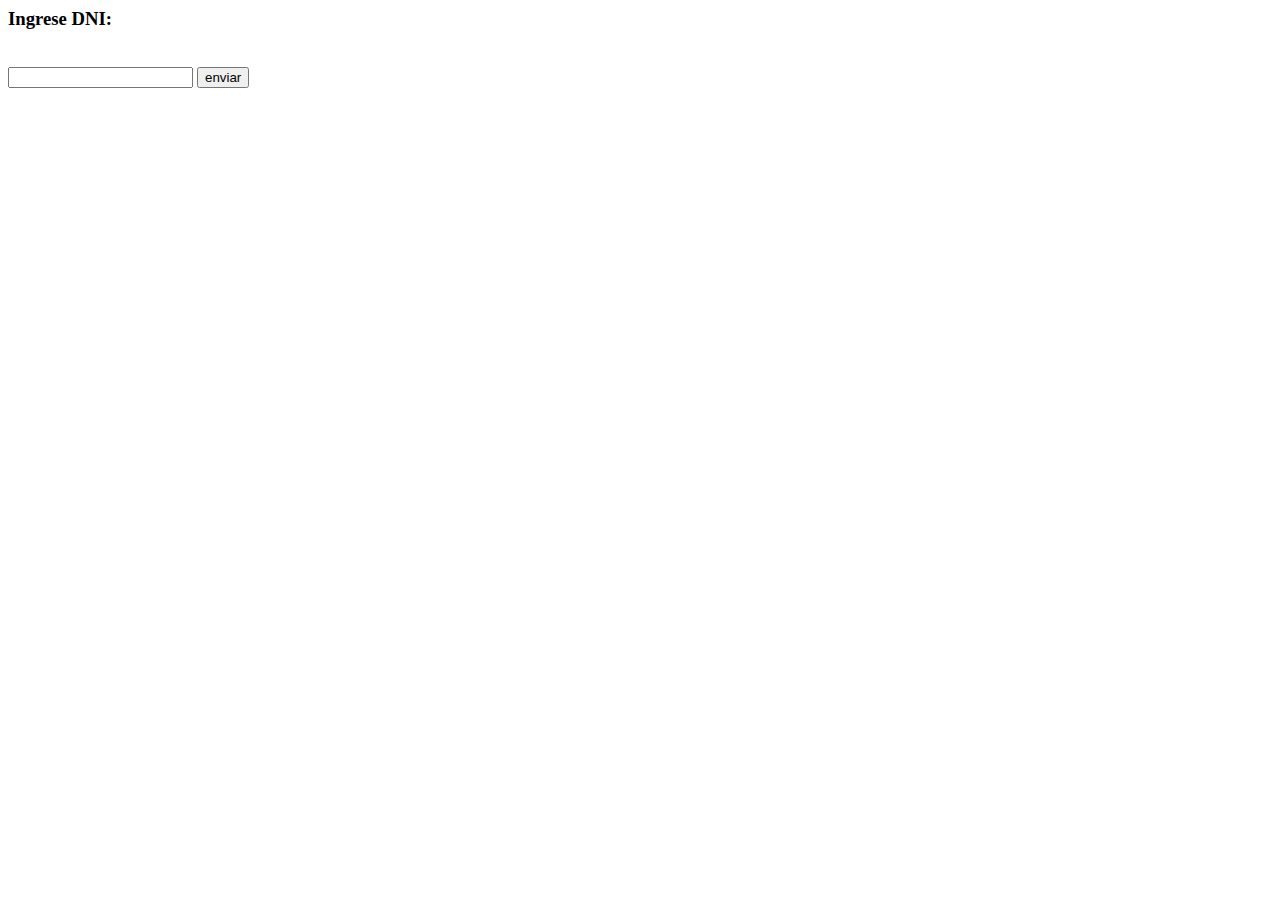
<file: index.html>
<!DOCTYPE HTML PUBLIC "-//W3C//DTD HTML 4.01 Transitional//EN">
<!-- The HTML 4.01 Transitional DOCTYPE declaration-->
<!-- above set at the top of the file will set     -->
<!-- the browser's rendering engine into           -->
<!-- "Quirks Mode". Replacing this declaration     -->
<!-- with a "Standards Mode" doctype is supported, -->
<!-- but may lead to some differences in layout.   -->

<html>
  <head>
    <meta http-equiv="content-type" content="text/html; charset=UTF-8">
    <title>Hello App Engine</title>
  </head>

  <body>
    <form  method="get" action="lab02_1_20150958" > 
    	<h3>	Ingrese DNI:</h3> <br>
    	<input type="text" name="dni">
    	<input type="submit" value="enviar">    
    </form>
  </body>
</html>
</file>
